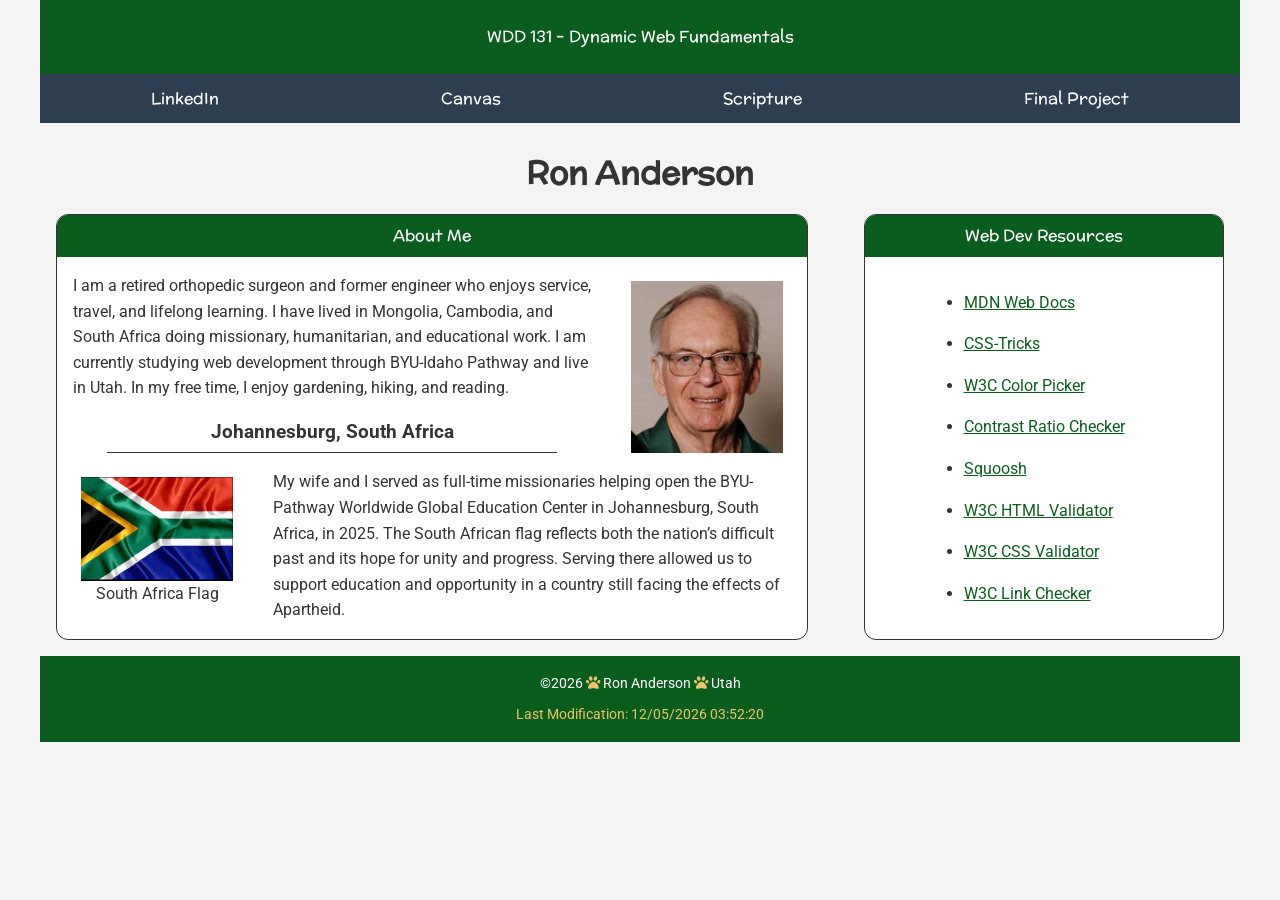
<file: index.html>
<!DOCTYPE html>
<html lang="en">

<head>
    <meta charset="UTF-8">
    <meta name="viewport" content="width=device-width, initial-scale=1.0">
    <title>WDD 131 – Dynamic Web Fundamentals – Ron Anderson"</title>
    <meta name="author" content="Ron Anderson">
    <meta name="description"
        content="WDD 131 – Dynamic Web Fundamentals – Ron Anderson - Home page for my BYUI WDD 131 course.">

    <link rel="stylesheet" href="styles/base.css">

    <script src="scripts/getdates.js" defer></script>

    <!-- Connect early to Google Fonts to speed font loading -->
    <link rel="preconnect" href="https://fonts.googleapis.com">
    <!-- Connect early to the server that supplies the Google Font files -->
    <link rel="preconnect" href="https://fonts.gstatic.com" crossorigin>
    <!-- Load the McLaren font and Roboto Regular (400) from Google Fonts -->
    <link href="https://fonts.googleapis.com/css2?family=McLaren&family=Roboto:wght@400&display=swap" rel="stylesheet">
    <!-- Load Font Awesome 6.7.2 to get paw icon in footer -->
    <link rel="stylesheet" href="https://cdnjs.cloudflare.com/ajax/libs/font-awesome/6.7.2/css/all.min.css">
</head>

<body>
    <header>
        <span id="course-title">WDD 131 – Dynamic Web Fundamentals</span>
        <nav>
            <ul class="nav-ul">
                <li><a href="linkedin.com">LinkedIn</a></li>
                <li><a href="https://byui.instructure.com/" target="_blank">Canvas</a></li>
                <li><a
                        href="https://www.churchofjesuschrist.org/study/scriptures/ot/ps/119?lang=eng#:~:text=1%20Blessed%20are,me%20not%20utterly.">Scripture</a>
                </li>
                <li><a href="#">Final Project</a></li>
            </ul> <!-- nav-ul -->
        </nav>
    </header>

    <main>
        <h1>Ron Anderson</h1>
        <div class="main-grid">
            <section class="card">
                <h2>About Me</h2>
                <div class="about-me-content">
                    <p>I am a retired orthopedic surgeon and former engineer who enjoys service, travel, and lifelong
                        learning. I have lived in
                        Mongolia, Cambodia, and South Africa doing missionary, humanitarian, and educational work. I am
                        currently studying web
                        development through BYU-Idaho Pathway and live in Utah. In my free time, I enjoy gardening,
                        hiking, and reading.
                    </p>
                    <img src="images/profile.jpg" alt="Ron Anderson">

                    <div class="country-heading">
                        <h3>Johannesburg, South Africa</h3>
                    </div> <!--  country-heading -->
                </div> <!--  about-me-content -->

                <div class="country-content">
                    <figure>
                        <img src="images/south-africa-flag.jpg" alt="South Africa flag">
                        <figcaption>South Africa Flag</figcaption>
                    </figure>
                    <p>My wife and I served as full-time missionaries helping open the BYU-Pathway Worldwide Global
                        Education Center in
                        Johannesburg, South Africa, in 2025. The South African flag reflects both the nation’s difficult
                        past and its hope for
                        unity and progress. Serving there allowed us to support education and opportunity in a country
                        still facing the effects of Apartheid.</p>
                </div> <!-- country-content -->
            </section> <!-- card -->

            <section class="card web-dev-resources-card">
                <h2>Web Dev Resources</h2>
                <div class="links-container">
                    <ul>
                        <li><a href="https://developer.mozilla.org/en-US/" target="_blank" rel="noopener noreferrer">MDN
                                Web Docs</a></li>
                        <li><a href="https://css-tricks.com/" target="_blank" rel="noopener noreferrer">CSS-Tricks</a>
                        </li>
                        <li><a href="https://www.w3schools.com/colors/colors_picker.asp" target="_blank"
                                rel="noopener noreferrer">W3C Color
                                Picker</a></li>
                        <li><a href="https://www.siegemedia.com/contrast-ratio" target="_blank"
                                rel="noopener noreferrer">Contrast Ratio Checker</a></li>
                        <li><a href="https://squoosh.app/" target="_blank" rel="noopener noreferrer">Squoosh</a></li>
                        <li><a href="https://validator.w3.org/" target="_blank" rel="noopener noreferrer">W3C HTML
                                Validator</a></li>
                        <li><a href="https://jigsaw.w3.org/css-validator/" target="_blank" rel="noopener noreferrer">W3C
                                CSS Validator</a></li>
                        <li><a href="https://validator.w3.org/checklink" target="_blank" rel="noopener noreferrer">W3C
                                Link Checker</a></li>
                    </ul>
                </div> <!-- links-container -->
            </section> <!-- card web-dev-resources-card -->
        </div> <!--  main-grid -->
    </main>

    <footer>
        <p>
            &copy;<span id="currentYear"></span>
            <!-- &copy; is the HTML entity for the © copyright symbol -->
            <span class="paw-prints fa-solid fa-paw"></span>
            <!--The single <span> has three classes:
            paw-prints → my class, which sets the icon's color
            fa-solid → tells Font Awesome to use the solid icon style
            fa-paw → tells Font Awesome which icon to display
        -->
            Ron Anderson
            <span class="paw-prints fa-solid fa-paw"></span>
            Utah
        </p>
        <p id="lastModified"></p>
        <!-- The <p> element with id="lastModified" will be filled in by the
        getdates.js script with the date the browser reports that the HTML document was last modified. -->
    </footer>

</body>

</html>
</file>
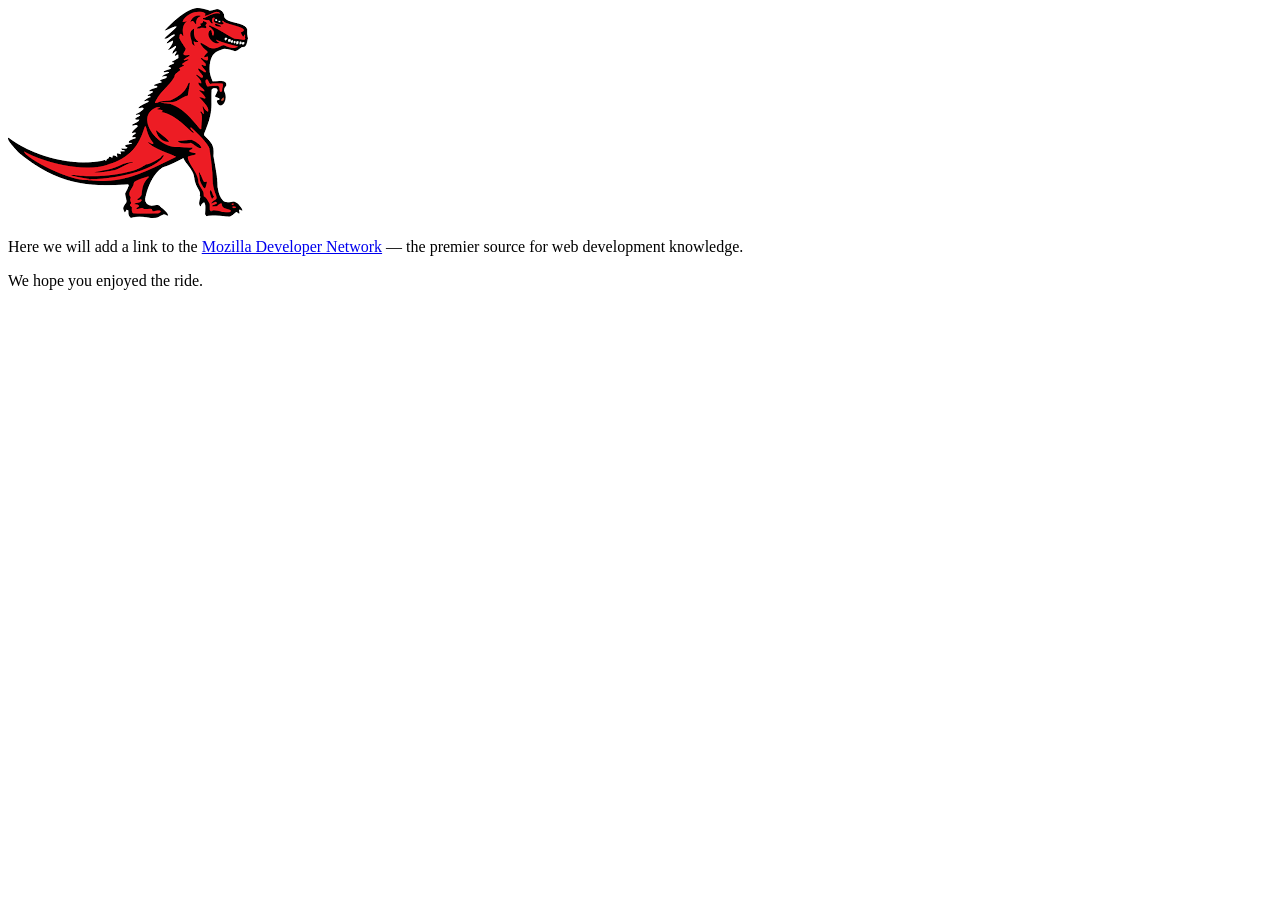
<file: dom-example.html>
<!DOCTYPE html>
<html lang="en-US">

<head>
  <meta charset="utf-8">
  <meta name="viewport" content="width=device-width, initial-scale=1.0">
  <title>Simple DOM example</title>
</head>

<body>
  <section>
    <img src="dinosaur.png"
      alt="A red Tyrannosaurus Rex: A two legged dinosaur standing upright like a human, with small arms, and a large head with lots of sharp teeth.">
    <p>Here we will add a link to the <a href="https://www.mozilla.org/">Mozilla homepage</a></p>
  </section>
  <script>const link = document.querySelector("a");
    link.textContent = "Mozilla Developer Network";
    link.href = "https://developer.mozilla.org";
    const sect = document.querySelector("section")
    const para = document.createElement("p");
    para.textContent = "We hope you enjoyed the ride.";
    sect.appendChild(para);
    const text = document.createTextNode(
      " — the premier source for web development knowledge.",);
    const linkPara = document.querySelector("p");
    linkPara.appendChild(text);
  </script>
</body>

</html>
</file>
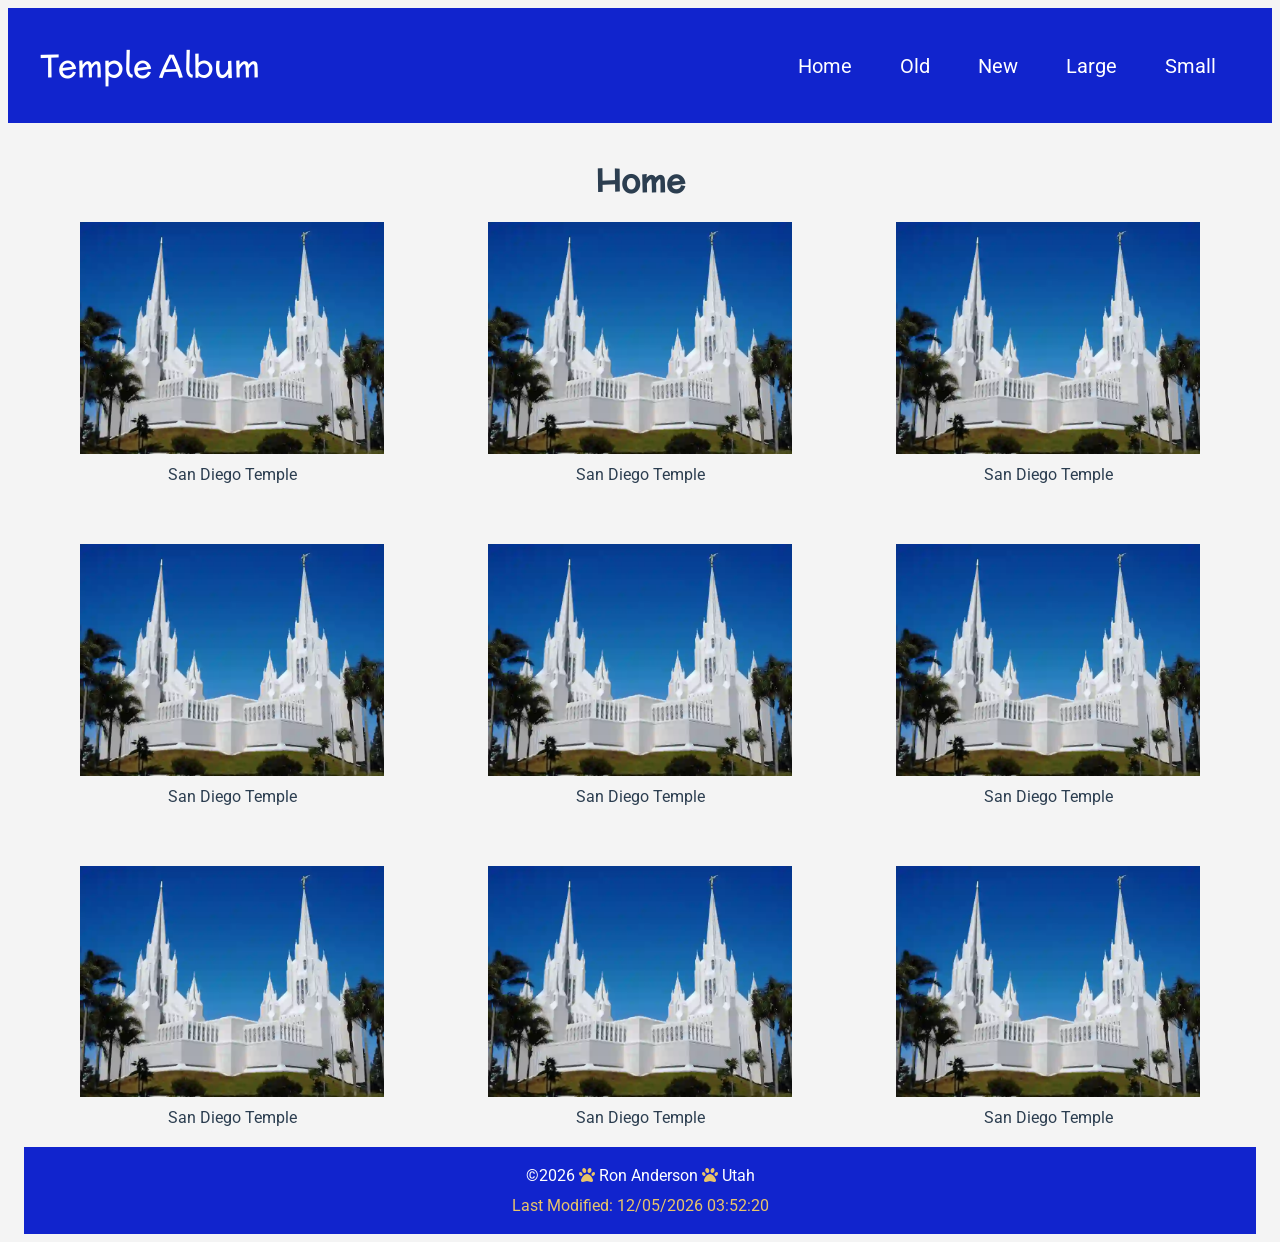
<file: temples.html>
<!DOCTYPE html>
<html lang="en">

<head>
    <meta charset="UTF-8">
    <meta name="viewport" content="width=device-width, initial-scale=1.0">
    <title>Picture Album | Ron Anderson</title>
    <meta name="author" content="Ron Anderson">
    <meta name="description"
        content="W02 Assignment: Temple Picture Album for BYU-Idaho's WDD 131 Web Design and Development class.">
    <link rel="stylesheet" href="styles/temples.css">
    <link rel="stylesheet" href="styles/temples-large.css">
    <link rel="stylesheet" href="https://cdnjs.cloudflare.com/ajax/libs/font-awesome/6.5.2/css/all.min.css">
    <script src="scripts/temples.js" defer></script>
    <link rel="preconnect" href="https://fonts.googleapis.com">
    <link rel="preconnect" href="https://fonts.gstatic.com" crossorigin>
    <link href="https://fonts.googleapis.com/css2?family=McLaren&family=Roboto:wght@400&display=swap" rel="stylesheet">
</head>

<body>
    <header>
        <span class="top-title">Temple Album</span>
        <button id="menu" type="button" aria-label="Open navigation menu"></button>
        <!-- a clickable trigger to toggle the navigation menu, css inserts the hamburger icon or an x -->
        <nav aria-label="Main navigation">
            <ul class="navigation">
                <li><a href="index.html" target="_blank">Home</a></li>
                <li><a href="#">Old</a></li>
                <li><a href="#">New</a></li>
                <li><a href="#">Large</a></li>
                <li><a href="#">Small</a></li>
            </ul>
        </nav>
    </header>

    <main>
        <h1 class="page-title">Home</h1>
        <div class="main-grid">
            <figure>
                <img src="images/san-diego-temple.webp" alt="San Diego Temple">
                <figcaption>San Diego Temple</figcaption>
            </figure>
            <figure>
                <img src="images/san-diego-temple.webp" alt="San Diego Temple">
                <figcaption>San Diego Temple</figcaption>
            </figure>
            <figure>
                <img src="images/san-diego-temple.webp" alt="San Diego Temple">
                <figcaption>San Diego Temple</figcaption>
            </figure>
            <figure>
                <img src="images/san-diego-temple.webp" alt="San Diego Temple">
                <figcaption>San Diego Temple</figcaption>
            </figure>
            <figure>
                <img src="images/san-diego-temple.webp" alt="San Diego Temple">
                <figcaption>San Diego Temple</figcaption>
            </figure>
            <figure>
                <img src="images/san-diego-temple.webp" alt="San Diego Temple">
                <figcaption>San Diego Temple</figcaption>
            </figure>
            <figure>
                <img src="images/san-diego-temple.webp" alt="San Diego Temple">
                <figcaption>San Diego Temple</figcaption>
            </figure>
            <figure>
                <img src="images/san-diego-temple.webp" alt="San Diego Temple">
                <figcaption>San Diego Temple</figcaption>
            </figure>
            <figure>
                <img src="images/san-diego-temple.webp" alt="San Diego Temple">
                <figcaption>San Diego Temple</figcaption>
            </figure>
        </div>
    </main>

    <footer>
        <p>
            &copy;<span id="currentYear"></span>
            <span class="paw-prints"><span class="fa-solid fa-paw"></span></span>
            Ron Anderson
            <span class="paw-prints"><span class="fa-solid fa-paw"></span></span>
            Utah
        </p>
        <p id="lastModified"></p>
    </footer>

</body>

</html>
</file>
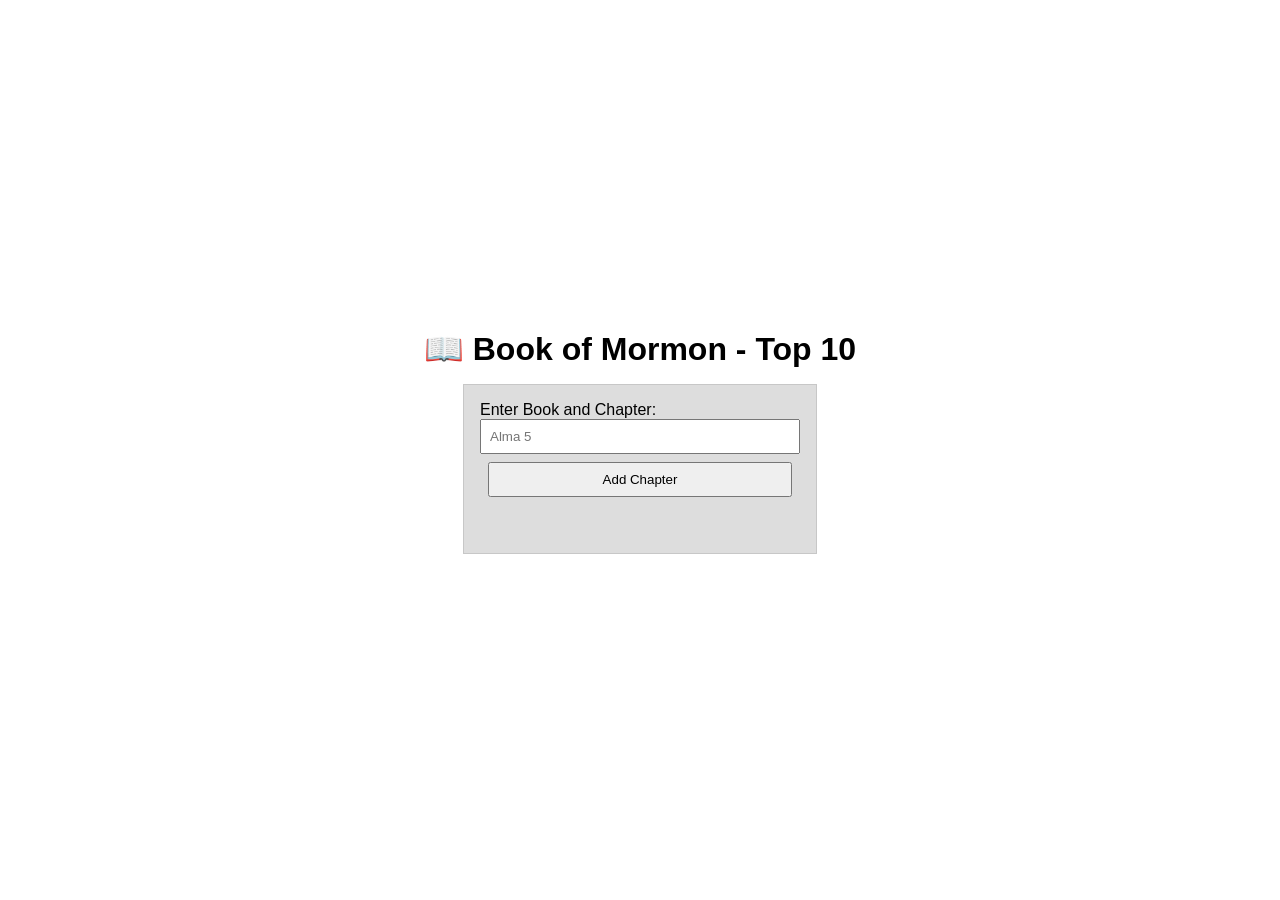
<file: week02/bom.html>
<!DOCTYPE html>
<html lang="en">

<head>
    <meta charset="UTF-8">
    <meta name="viewport" content="width=device-width, initial-scale=1.0">
    <title>Page Name | Ron Anderson</title>
    <meta name="author" content="Ron Anderson">
    <meta name="description" content="Write a short description of this page">

    <link rel="stylesheet" href="styles/bom.css">

    <script src="scripts/bom.js" defer></script>
</head>

<body>
    <h1>📖 Book of Mormon - Top 10</h1>
    <main>
        <label for="favchap">Enter Book and Chapter: </label>
        <input type="text" id="favchap" placeholder="Alma 5">
        <button type="submit">Add Chapter</button>
        <ul id="list"></ul>
    </main>
</body>

</html>
</file>
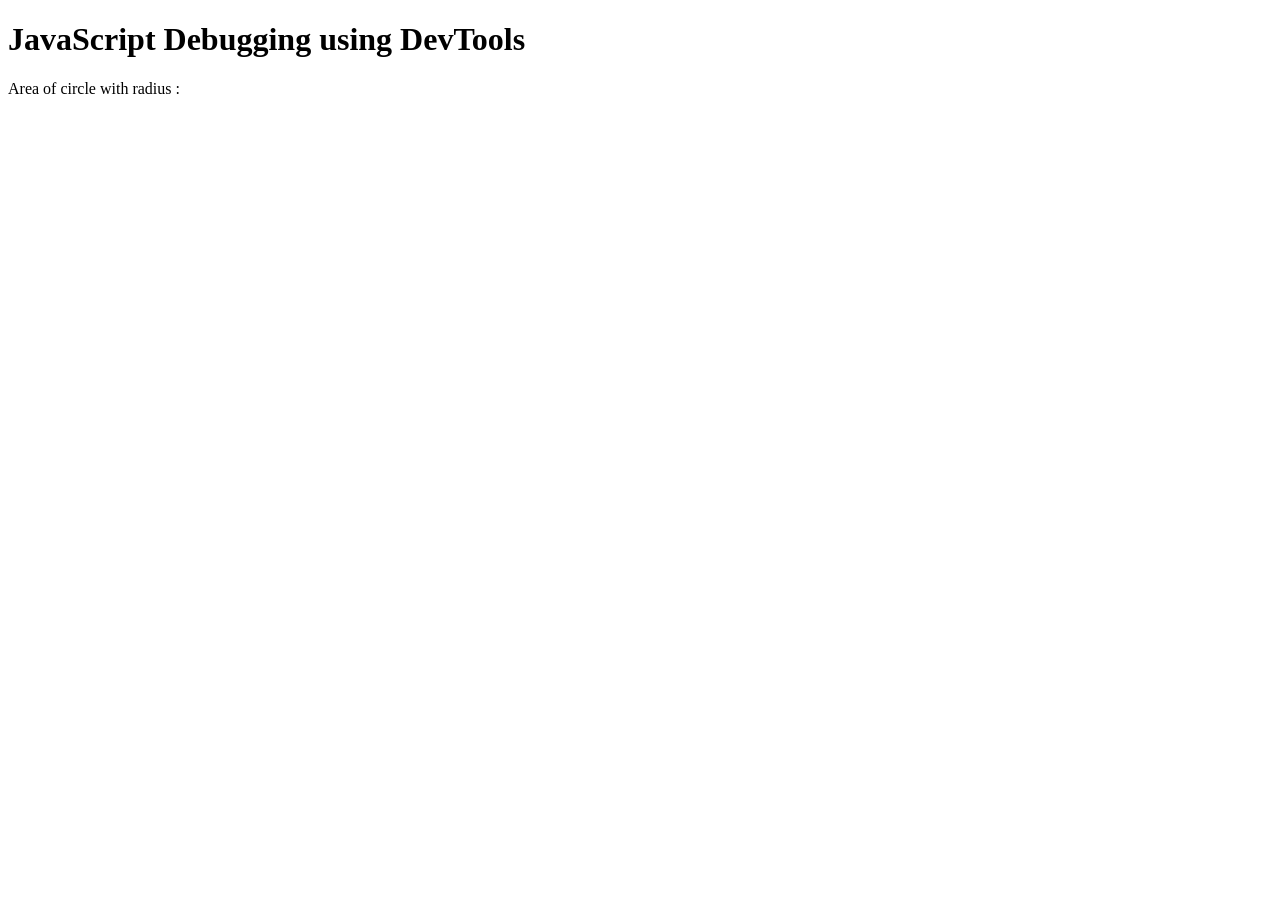
<file: week02/debugging.html>
<!DOCTYPE html>
<html lang="en">

<head>
    <meta charset="UTF-8">
    <meta name="viewport" content="width=device-width, initial-scale=1.0">
    <title>Document</title>
    <script src="scripts/debugging.js" defer></script>
</head>

<body>
    <h1>JavaScript Debugging using DevTools</h1>
    <p>Area of circle with radius <span id="radius"></span>: <span id="area"></span></p>
</body>

</html>
</file>
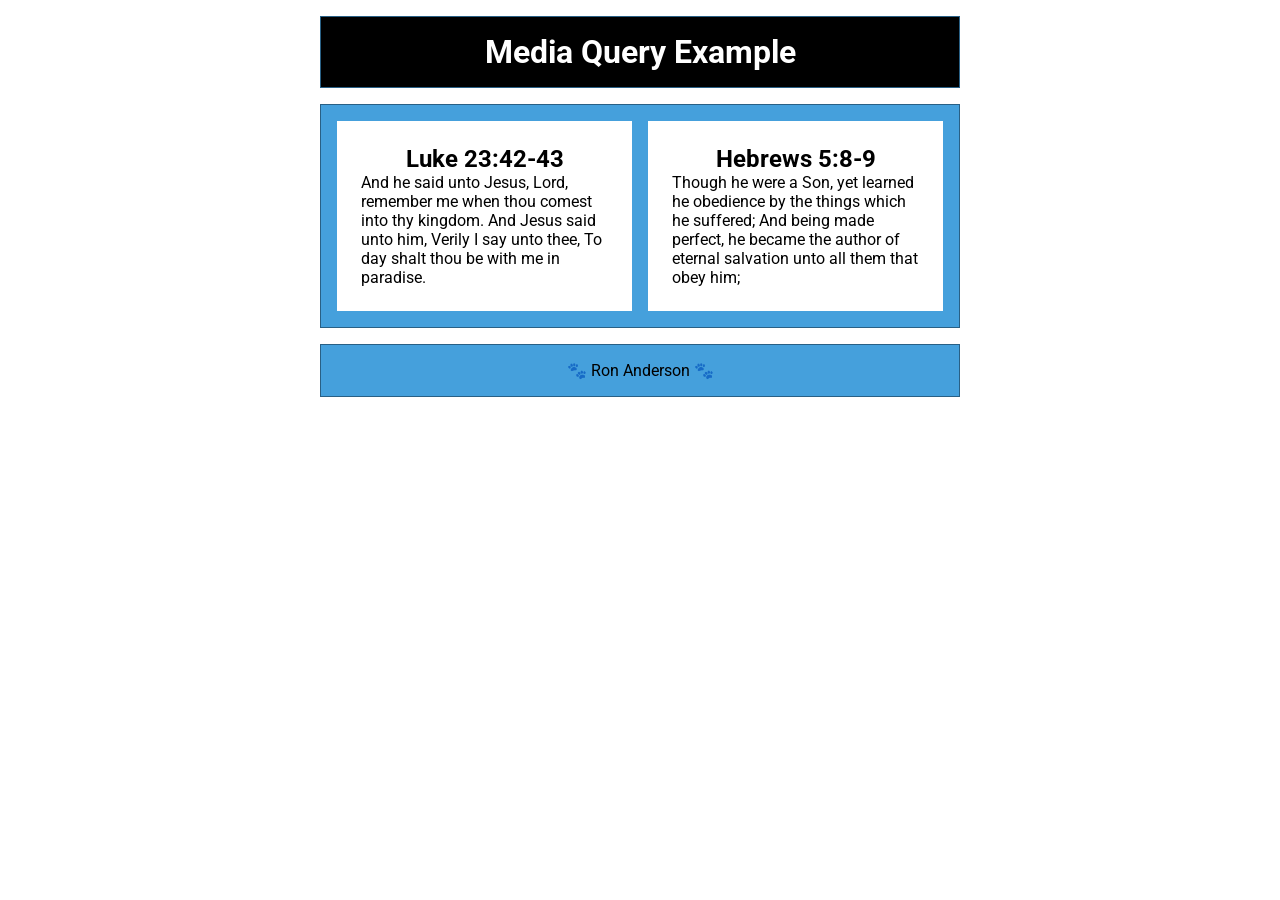
<file: week02/media-query.html>
<!DOCTYPE html>
<html lang="en">

<head>
    <meta charset="UTF-8">
    <meta name="viewport" content="width=device-width, initial-scale=1.0">
    <title>W02 CSS Media Queries | Ron Anderson</title>
    <meta name="author" content="Ron Anderson">
    <meta name="description" content="W02 Learning Activities: CSS Media Queries">
    <link rel="stylesheet" href="styles/media-query.css">
    <link rel="stylesheet" href="styles/media-query-large.css">
    <link rel="preconnect" href="https://fonts.googleapis.com">
    <link rel="preconnect" href="https://fonts.gstatic.com" crossorigin>
    <link href="https://fonts.googleapis.com/css2?family=McLaren&family=Roboto:wght@400&display=swap" rel="stylesheet">
</head>

<body>
    <header>
        <h1>Media Query Example</h1>
    </header>

    <main>
        <section>
            <h2>Luke 23:42-43</h2>
            <p>And he said unto Jesus, Lord, remember me when thou comest into thy kingdom. And Jesus said unto
                him, Verily I say unto thee, To day shalt thou be with me in paradise.</p>

        </section>
        <section>
            <h2>Hebrews 5:8-9</h2>

            <p>Though he were a Son, yet learned he obedience by the things which he suffered; And being made perfect,
                he became the author of eternal salvation unto all them that obey him;</p>

        </section>
    </main>

    <footer>
        🐾 Ron Anderson 🐾
    </footer>
</body>



</html>
</file>
<file: styles/base.css>
/* -------------------------
   ROOT VARIABLES
--------------------------*/
:root {
    /* COLOR PALETTE */
    --primary-color: #0b5d1e;
    /* Forest green */
    --secondary-color: #2c3e50;
    /* Dark blue-gray (nav bar) */
    --accent-color: #f4f4f4;
    /* Light background */
    --card-color: #ffffff;
    /* Card background */
    --border-color: #333333;
    /* same as dark text color */
    --highlight-color: #e9c46a;
    /* Warm accent */

    --dark-text: #333333;
    /* Body text */
    --light-text: #ffffff;
    /* Text on dark backgrounds */

    /* FONTS */
    --heading-font: "McLaren", cursive;
    --body-font: "Roboto", Arial, sans-serif;

    --max-width: 75rem;
    /* 1200px */

    --radius: .75rem;
    /* 12px */

    /* spacing scale */
    --space-xs: 0.25rem;
    /* 4px */
    --space-sm: 0.5rem;
    /* 8px */
    --space-md: 1rem;
    /* 16px */
    --space-lg: 1.5rem;
    /* 24px */
    --space-xl: 2rem;
    /* 32px */
    /* unified spacing units and spacing everywhere */
}

/* -------------------------
   GLOBAL RESET
--------------------------*/
* {
    margin: 0;
    padding: 0;
    box-sizing: border-box;
    /* include padding and border inside an element’s declared width and height */
}

/* -------------------------
   TYPOGRAPHY
--------------------------*/
h1 {
    text-align: center;
    font-family: var(--heading-font);
    color: var(--dark-text);
}

h2 {
    text-align: center;
    font-family: var(--heading-font);
    background-color: var(--primary-color);
    color: var(--light-text);
    font-weight: 400;
    margin: var(--space-lg) 0;
    /* creates space above and below the heading, not on the sides */
    padding: var(--space-md);
}

body {
    max-width: var(--max-width);
    /* keeps content from stretching full width (edge to edge) */
    margin: 0 auto;
    /* centers the content horizontally in the browser window */
    line-height: 1.6;
    /* make the vertical spacing between lines of text 1.6 times the font size */

    font-family: var(--body-font);
    color: var(--dark-text);
    background-color: var(--accent-color);
}

/* -------------------------
   HEADER
--------------------------*/
header {
    /* height is controlled by the height of its two children: #course-title and nav */
    display: flex;
    flex-direction: column;
    justify-content: flex-end;
    /* pushes the navigation bar to the bottom of the header container */
    margin-bottom: var(--space-lg);
    /* creates space between the nav and the top of my name in the main content */
    background-color: var(--primary-color);
    color: var(--light-text);
    text-align: center;
    padding: 0;
    font-family: var(--heading-font);
    font-weight: 400;
}

#course-title {
    padding: var(--space-lg);
}

nav {
    background-color: var(--secondary-color);
}

.nav-ul {
    display: flex;
    /* creates a horizontal flex container for the navigation bar*/
    /* turns the children of .nav-ul, <li> elements, into flex items.*/
    list-style: none;
    /* no bullets on list items */
    margin: 0;
    padding: 0;
}

.nav-ul li {
    flex: 1 0 auto;
    /* flex: 1 0 auto only has its intended flexbox effect because the <li> elements are flex items
    they become flex items because their parent has display: flex
    flex: [flex-grow] [flex-shrink] [flex-basis]     
    flex-grow: 1 → makes each list item take up an equal share of the horizontal space in the nav bar
    flex-shrink: 0 → prevents the list items from shrinking smaller than their content
    flex-basis: auto → allows the list items to grow larger than their content if there is extra space in the nav bar, */
}

.nav-ul a {
    display: block;
    /* increases the clickable area of the link to fill the entire list item block*/
    text-align: center;
    /* centers the text within the link block horizontally */
    padding: 0.75rem;
    text-decoration: none;
    /* no underline of link */
    color: var(--light-text);
    font-weight: 400;
}

.nav-ul a:hover {
    text-decoration: overline;
    /* add overline on hover */
}

/* -------------------------
   MAIN
--------------------------*/
main {
    display: block;
    /* <main> is already block by default, 
    this satisfies the validator which requires some css for <main>*/
}

.main-grid {
    display: grid;
    grid-template-columns: 2fr 1fr;
    gap: var(--space-lg);
}

/* -------------------------
   CARDS
--------------------------*/
.card {
    background-color: var(--card-color);
    border: 1px solid var(--border-color);
    border-radius: var(--radius);
    margin: var(--space-md);
    overflow: hidden;
    /* If anything inside this element sticks out past its boundaries,
    cut it off (don’t show it). */
}

.card p {
    padding: var(--space-md);
    margin: 0;
}

.card img {
    width: 200px;
    height: auto;
    display: block;
    /* makes the image behave like a block element instead of inline text,
    removing the small space below the image and making layout more predictable */
    padding: var(--space-lg) var(--space-lg) 0 var(--space-lg);
    /* adds large padding to the top, right, and left, with no padding on the bottom */
}

.card h2 {
    background-color: var(--primary-color);
    color: var(--light-text);
    margin: 0;
    padding: var(--space-sm) var(--space-md);
    font-family: var(--heading-font);
    font-size: 1rem;
}

figcaption {
    text-align: center;
}

/* CONTENT */

.about-me-content {
    display: flex;
    /* create the horizontal container for the paragraph, my image and the city/country name */
    position: relative;
    /* to enable absolute positioning of the country name container within this container. */
}

.country-heading {
    position: absolute;
    bottom: 0;
    left: 0;
    /* positions the bottom left corner of country heading container at the bottom left of the 
    about-me-content container with its border in line with the bottom of the picture */
    width: calc(100% - 200px);
    /* gives the heading area the remaining width beside the 200px image and its left margin */
    text-align: center;
}

.country-heading h3 {
    display: inline-block;
    width: 450px;
    /* set the width to control the length of the displayed bottom border */
    border-bottom: 1px solid var(--border-color);
    padding-bottom: var(--space-xs);
}

.country-content {
    display: flex;
    /* makes the flag and paragraph sit side by side horizontally */
}

/* -------------------------
   LINKS
--------------------------*/

.web-dev-resources-card {
    /* create a vertical flex container which will have 2 items inside it, <h2> and links-container */
    display: flex;
    flex-direction: column;
}

.links-container {
    flex: 1;
    /*  makes .links-container expand vertically to fill the web-dev-resources-card below h2*/
    display: flex;
    /* make the .links-container a horizontal flex container to hold the ul */
    align-items: center;
    /* centers the <ul> vertically inside the tall .links-container */
    justify-content: center;
    /* centers the <ul> horizontally inside the tall .links-container */
    padding: var(--space-lg);
}

.links-container ul {
    display: flex;
    flex-direction: column;
    /* creates a flex column to explicitly increase the gap between the links */
    gap: var(--space-md);
}

.links-container a {
    padding: 0;
}

a {
    color: var(--primary-color);
}

a:hover {
    text-decoration: underline;
}


/* -------------------------
   FOOTER
--------------------------*/
footer {
    background-color: var(--primary-color);
    color: var(--light-text);
    text-align: center;
    padding: var(--space-md);
    font-size: 0.9rem;
}

footer p {
    margin: 0;
}

.paw-prints {
    color: var(--highlight-color);
}


/* LAST MODIFIED LINE */
#lastModified {
    margin-top: var(--space-sm);
    color: var(--highlight-color);
}
</file>
<file: styles/temples.css>
/* ROOT VARIABLES */
:root {
    --primary-color: #1124cd;
    /* Forest green */
    --secondary-color: #2c3e50;
    /* Dark blue-gray */
    --nav-hover-color: #02020e;
    ;
    /* darker forest green for navigation hover */
    --light-text: #ffffff;
    /* White text for dark backgrounds */
    --accent-color: #f4f4f4;
    /* Soft light gray page background */
    --card-color: #ffffff;
    /* White card background */
    --border-color: #333333;
    /* Dark gray border */
    --text-color: #333333;
    /* Body text */
    --highlight-color: #e9c46a;
    /* Warm gold accent */

    --heading-font: "McLaren", cursive;
    --body-font: "Roboto", Arial, sans-serif;

    --max-width: 75rem;

    --space-xs: 0.25rem;
    --space-sm: 0.5rem;
    --space-md: 1rem;
    --space-lg: 1.5rem;
    --space-xl: 2rem;
}

header,
main,
footer {
    max-width: var(--max-width);
    margin: 0 auto;
}

header {
    display: flex;
    align-items: center;
    justify-content: space-between;
    padding: var(--space-xl);
    margin-bottom: var(--space-xl);
    background-color: var(--primary-color);
    color: var(--light-text);
}

.top-title {
    font-size: 2.0rem;
    padding: 0;
    margin: 0;
}

/* -------------------------
   MOBILE MENU BUTTON
--------------------------*/

#menu {
    display: block;
    /* shows the menu button in mobile view */
    font-size: 2rem;
    /* makes the hamburger icon larger */
    font-weight: 700;
    /* bold icon for better visibility */
    text-decoration: none;
    /* removes link underline */
    padding: var(--space-sm) var(--space-md);
    /* adds space around the icon for easier tapping */
    background-color: var(--primary-color);
    /* temple-sky blue from root variable to match header background */
    color: var(--light-text);
    /* white text/icon for contrast */
    border: 1px solid var(--border-color);
    cursor: pointer;
    /* changes cursor to hand on hover */
    margin-left: auto;
}

#menu::before {
    content: "≡";
    /* inserts the hamburger menu icon as the button text */
}

#menu.show::before {
    content: "×";
    /* changes the hamburger icon to a close icon when menu is shown */
}

/* -------------------------
   NAVIGATION
--------------------------*/
nav {
    display: flex;
}

.navigation {
    list-style: none;
    /* removes bullets from the navigation list */
    margin: 0 auto;
    padding: 0;
}

.navigation li {
    display: none;
    /* hides navigation items by default on mobile */
}

.navigation.show li {
    display: block;
    /* shows navigation items when .show class is added to the navigation ul */
}

.navigation a {
    display: block;
    padding: var(--space-sm) var(--space-lg);
    text-align: left;
    text-decoration: none;
    color: var(--light-text);
    background-color: var(--primary-color);
    transition: 0.5s;
    font-size: clamp(1rem, 2vw, 1.25rem);
}

.navigation a:hover,
.navigation a:active {
    background-color: var(--nav-hover-color);
    color: var(--highlight-color);
}

body {
    font-family: var(--body-font);
    color: var(--text-color);
    background-color: var(--accent-color);
    line-height: 1.6;
}

h1,
h2,
h3,
.top-title {
    font-family: var(--heading-font);
}

h1.page-title {
    text-align: center;
    color: var(--secondary-color);
    margin-bottom: 0;
    /* the h1 title Home  */
}

.main-grid {
    display: grid;
    grid-template-columns: repeat(auto-fit, minmax(350px, 1fr));
    /* automatically create as many columns as fit in the available width. 
    each column will be at least 550px wide, but can grow to fill the space if space is available. */
    gap: var(--space-lg);
}

.main-grid img {
    width: 100%;
    /* makes each image shrink or grow to fit inside its grid column */
    height: auto;
    /* preserves the image's proportions */
    display: block;
    /* removes the small inline-image gap below images */
}

figcaption {
    text-align: center;
    margin-top: var(--space-sm);
    color: var(--secondary-color);
}

footer {
    background-color: var(--primary-color);
    color: var(--light-text);
    text-align: center;
    padding: var(--space-md);
}

footer p {
    margin: 0;
}

.paw-prints {
    color: var(--highlight-color);
}

#lastModified {
    margin-top: var(--space-xs);
    color: var(--highlight-color);
}
</file>
<file: styles/temples-large.css>
/* -------------------------
   DESKTOP SCREEN LAYOUT
   the selectors and properties here will override the mobile styles when 
   the screen is wide enough to meet the media query condition.
--------------------------*/

@media screen and (min-width: 48rem) {
    /* 48 rem is 768pxa common breakpoint for tablets and larger screens. */

    h1 {
        font-size: 2rem;
        /* increase heading size on larger screens */
    }

    .navigation {
        display: flex;
        /* switch navigation container to a horizontal flex layout */
    }

    .navigation li {
        display: block;
        /* override mobile behavior and show the navigation items hidden by default on mobile */
        flex: 1;
        /* each navigation item grows equally */
    }

    .navigation a {
        text-align: center;
        /* center link text inside each navigation item */
    }

    #menu {
        display: none;
        /* hide hamburger button on larger screens */
    }
}
</file>
<file: week02/styles/bom.css>
* {
    margin: 0;
    padding: 0;
}

body {
    height: 100vh;
    display: flex;
    flex-direction: column;
    align-items: center;
    justify-content: center;
    font-family: Acme, Arial, sans-serif;
}

h1 {
    font-size: 1.5rem;
}

main {
    margin: 1rem auto;
    border: 1px solid rgb(0 0 0 / 0.1);
    padding: 1rem;
    background-color: #ddd;
    display: flex;
    flex-direction: column;
}

input,
button {
    padding: 0.5rem;
}

button {
    margin: 0.5rem;
}

.delete {
    width: fit-content;
}

.input {
    display: flex;
    gap: 1rem;
}

.list {
    padding: 0.5rem;
}

ul {
    margin: 1rem;
    list-style: none;
}

li {
    display: flex;
    align-items: center;
    justify-content: space-between;
}

@media only screen and (min-width: 32.5em) {
    h1 {
        font-size: 2rem;
    }

    main {
        width: 320px;
    }
}
</file>
<file: week02/styles/media-query.css>
:root {
    --background-color: rgb(69, 160, 220);
    --surface-color: #ffffff;
    --border-color: rgb(41, 96, 133);
    --text-color: #333333;

    --body-font: "Roboto", Arial, sans-serif;

    --space-sm: 0.5rem;
    --space-md: 1rem;
    --space-lg: 1.5rem;

    --max-width: 640px;
}

* {
    margin: 0;
    padding: 0;
    box-sizing: border-box;
}

body {
    font-family: var(--body-font);
}

h1,
h2,
footer {
    text-align: center;
}

header,
main,
footer {
    max-width: var(--max-width);
    margin: var(--space-md) auto;
    border: 1px solid var(--border-color);
    padding: var(--space-md);
    background-color: var(--background-color);
}

main {
    display: grid;
    grid-template-columns: 1fr 1rem;
    gap: var(--space-md);
}

section {
    padding: var(--space-lg);
    background-color: var(--surface-color);
}
</file>
<file: week02/styles/media-query-large.css>
@media screen and (min-width: 500px) {

    header {
        background-color: black;
        color: white;
    }

    main {
        grid-template-columns: 1fr 1fr;
    }
}
</file>
